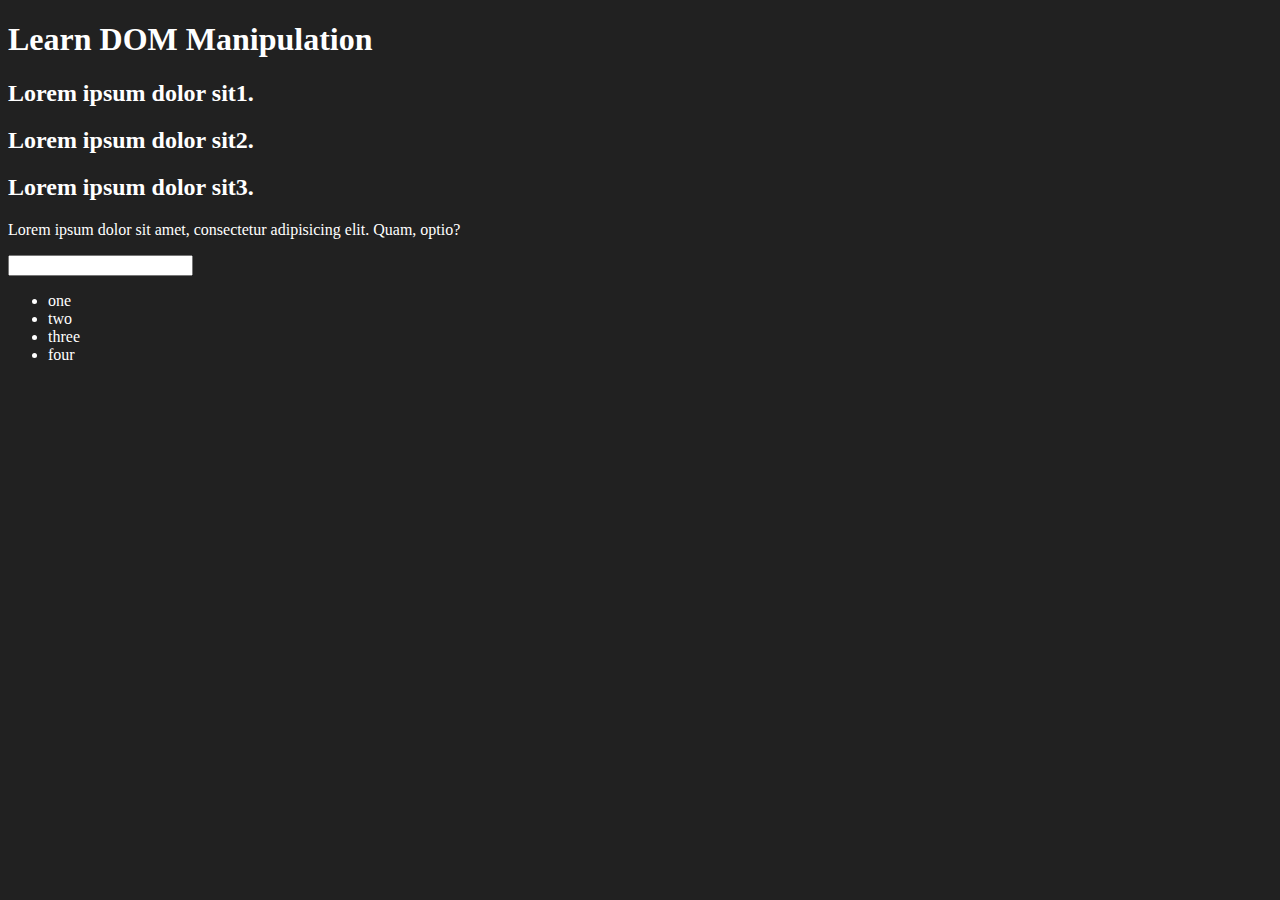
<file: DOM/index.html>
<!DOCTYPE html>
<html lang="en">
  <head>
    <meta charset="UTF-8" />
    <meta name="viewport" content="width=device-width, initial-scale=1.0" />
    <title>DOM Learning</title>
    <style>
      .bg-black {
        background-color: #212121;
        color: #fff;
      }
    </style>
  </head>
  <body class="bg-black">
    <div>
      <h1 id="title" class="heading">
        Learn DOM Manipulation <span style="display: none;">Test Text</span>
      </h1>
      <h2>Lorem ipsum dolor sit1.</h2>
      <h2>Lorem ipsum dolor sit2.</h2>
      <h2>Lorem ipsum dolor sit3.</h2>
      <p>
        Lorem ipsum dolor sit amet, consectetur adipisicing elit. Quam, optio?
      </p>
      <input type="password" name="" id="" />

      <ul>
        <li class="list-item">one</li>
        <li class="list-item">two</li>
        <li class="list-item">three</li>
        <li class="list-item">four</li>
      </ul>
    </div>
  </body>
</html>
</file>
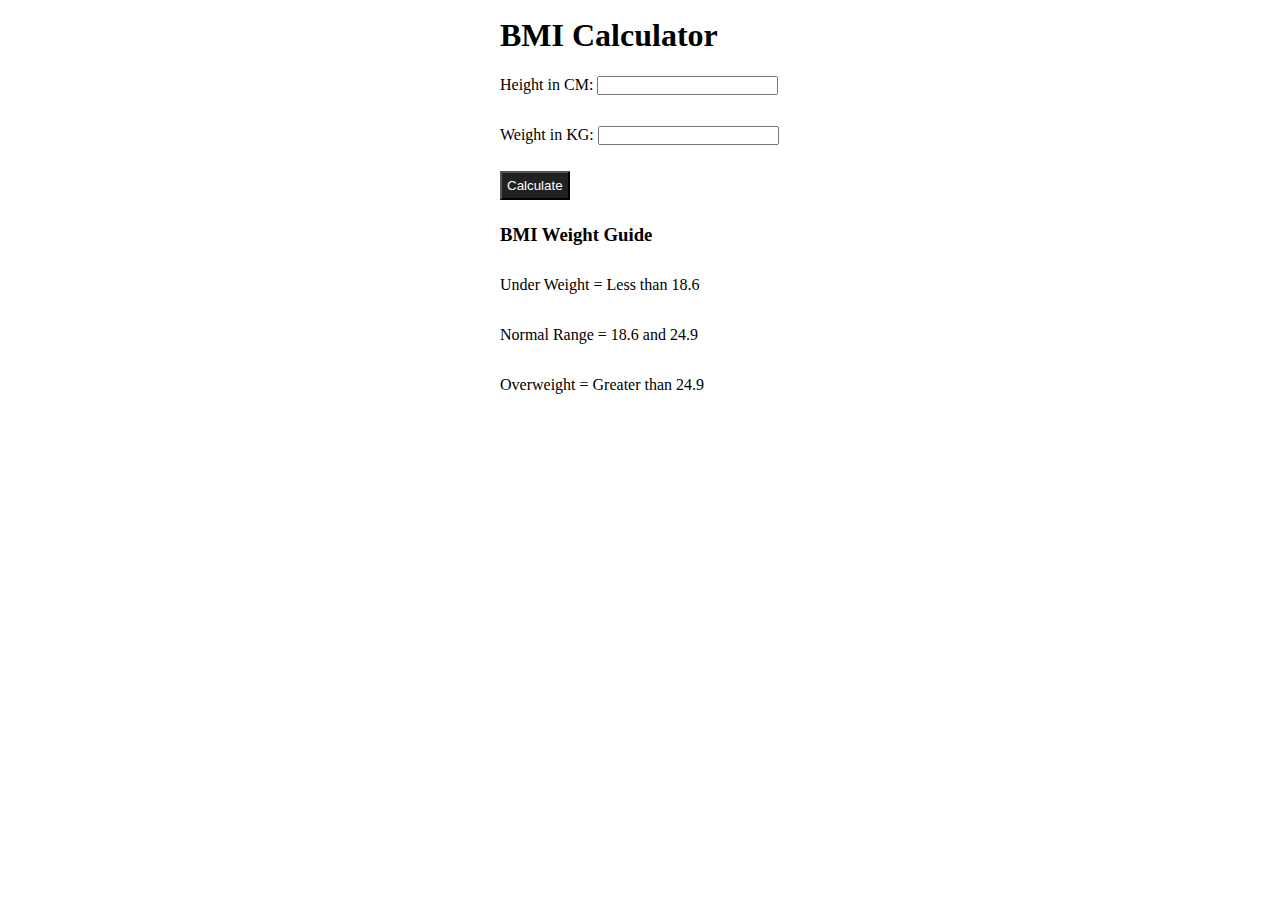
<file: projects/BMI-Calculator/index.html>
<!DOCTYPE html>
<html lang="en">
  <head>
    <meta charset="UTF-8" />
    <meta name="viewport" content="width=device-width, initial-scale=1.0" />
    <title>BMI Calculator</title>
    <link rel="stylesheet" href="style.css" />
    <script src="./script.js" defer></script>
  </head>
  <body>
    <div class="container">
      <h1>BMI Calculator</h1>
      <form action="">
        <p>
          <label for="">Height in CM:</label>
          <input type="text" id="height" />
        </p>
        <p>
          <label for="">Weight in KG:</label> <input type="text" id="weight" />
        </p>
        <button>Calculate</button>
        <div id="results"></div>
        <div id="weight-guide">
          <h3>BMI Weight Guide</h3>
          <p>Under Weight = Less than 18.6</p>
          <p>Normal Range = 18.6 and 24.9</p>
          <p>Overweight = Greater than 24.9</p>
        </div>
      </form>
    </div>
  </body>
</html>
</file>
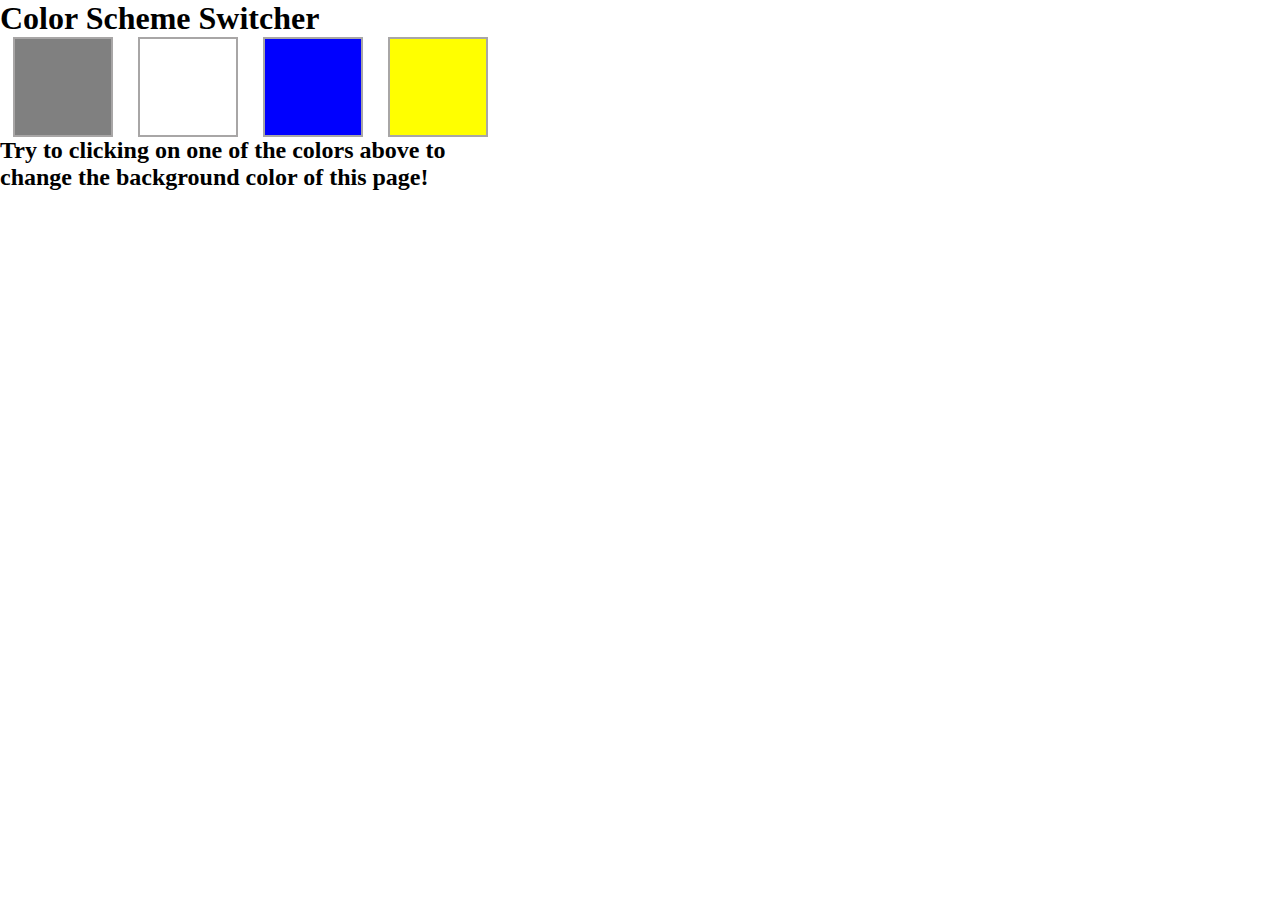
<file: projects/Colo-Schem-switcher/index.html>
<!DOCTYPE html>
<html lang="en">
  <head>
    <meta charset="UTF-8" />
    <meta name="viewport" content="width=device-width, initial-scale=1.0" />
    <title>Color Scheme Switcher</title>
    <link rel="stylesheet" href="style.css" />
    <script src="./script.js" defer></script>
  </head>
  <body>
    <div class="main">
      <h1>Color Scheme Switcher</h1>
      <div class="color-container">
        <div class="button" id="grey"></div>
        <div class="button" id="white"></div>
        <div class="button" id="blue"></div>
        <div class="button" id="yellow"></div>
      </div>

      <h2>
        Try to clicking on one of the colors above
        <span>to change the background color of this page!</span>
      </h2>
    </div>
  </body>
</html>
</file>
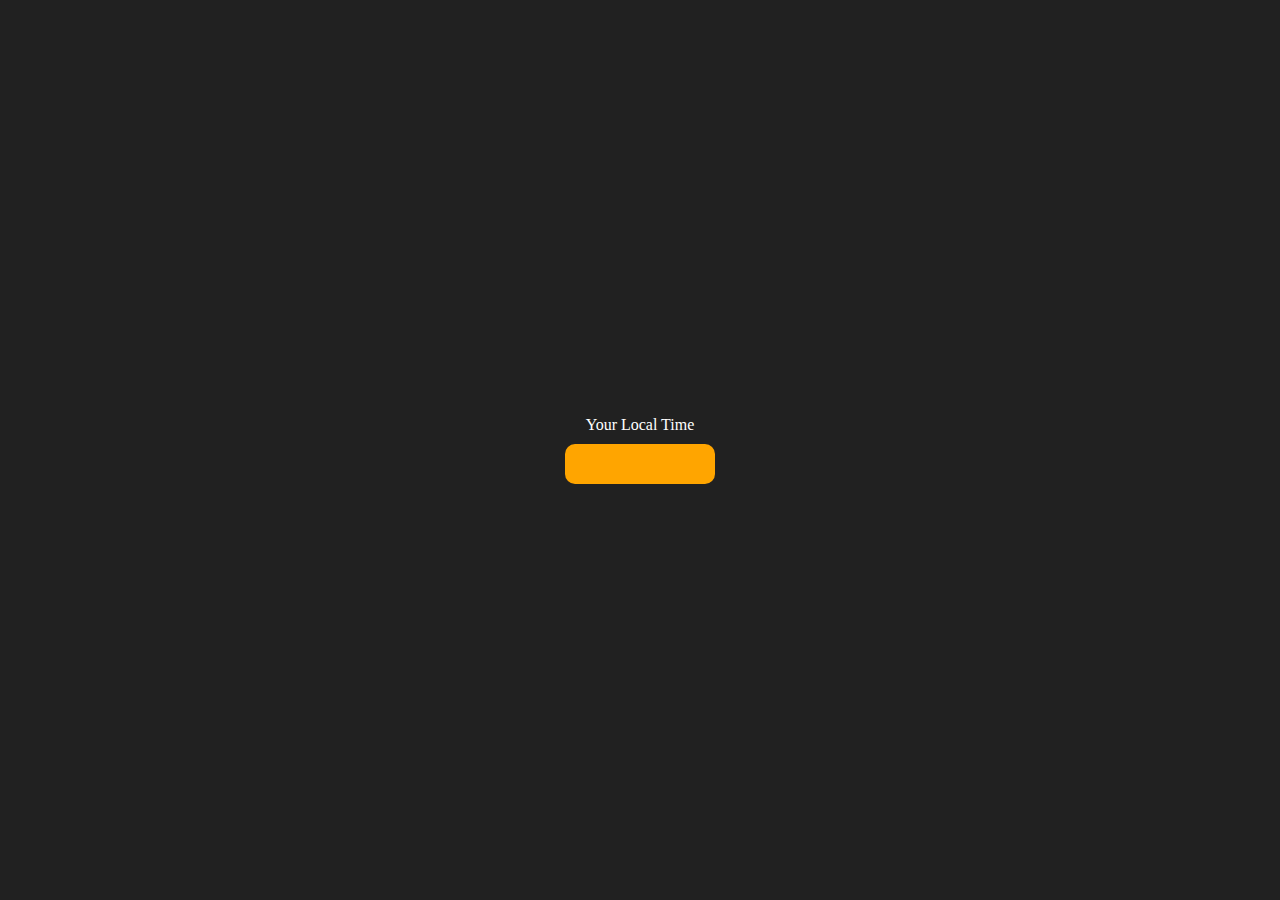
<file: projects/Digital-clock/index.html>
<!DOCTYPE html>
<html lang="en">
  <head>
    <meta charset="UTF-8" />
    <meta name="viewport" content="width=device-width, initial-scale=1.0" />
    <title>Digital Clock</title>
    <link rel="stylesheet" href="style.css" />
    <script src="./scrip.js" defer></script>
  </head>
  <body>
    <div class="container">
      <div id="banner">
        <span>Your Local Time</span>
      </div>
      <div id="clock"></div>
    </div>
  </body>
</html>
</file>
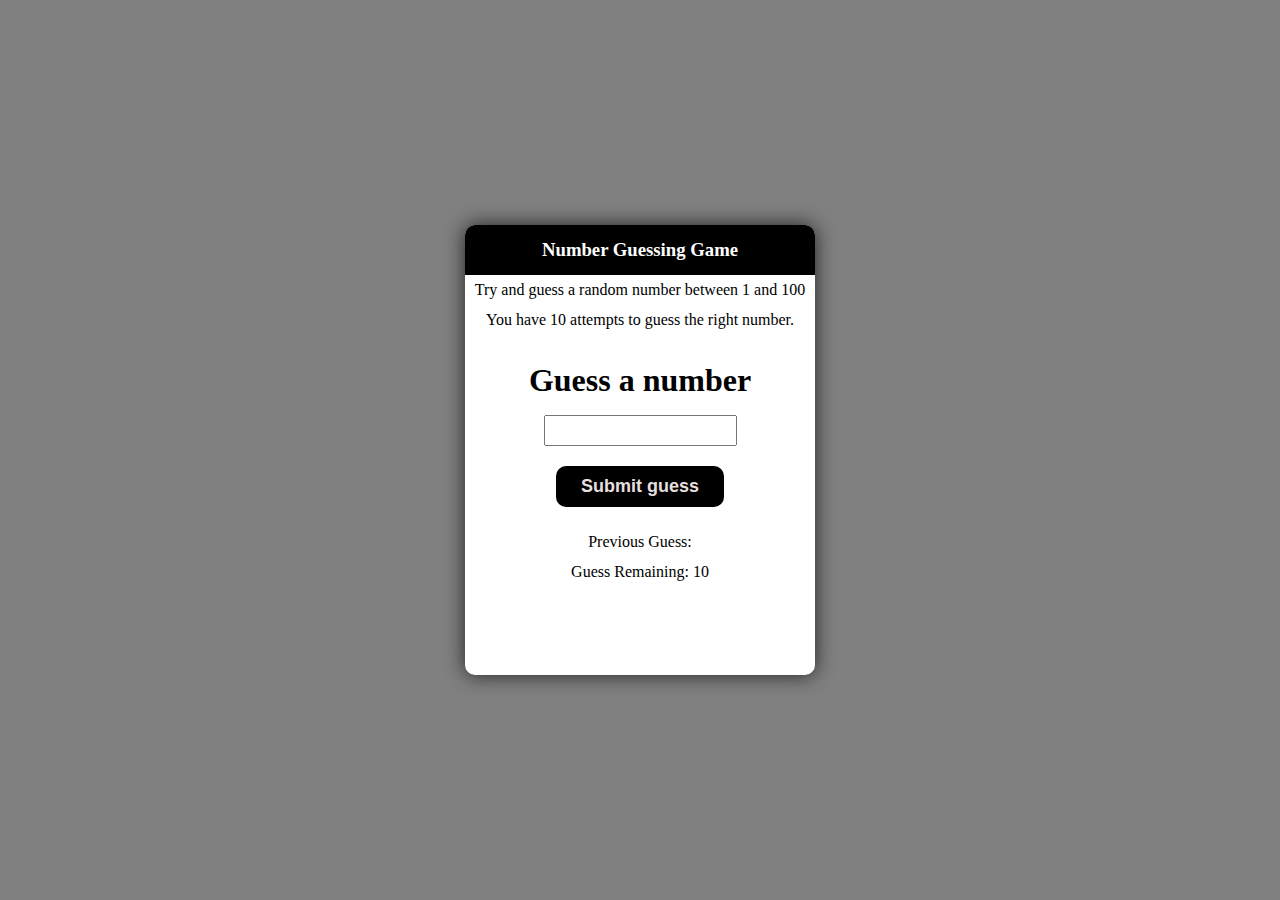
<file: projects/Guess-The-Number/index.html>
<!DOCTYPE html>
<html lang="en">
  <head>
    <meta charset="UTF-8" />
    <meta name="viewport" content="width=device-width, initial-scale=1.0" />
    <title>Guess The Number 😎</title>
    <link rel="stylesheet" href="style.css" />
    <script src="./scrip.js" defer></script>
  </head>
  <body>
    <div class="main">
      <h3>Number Guessing Game</h3>
      <p>Try and guess a random number between 1 and 100</p>
      <p>You have 10 attempts to guess the right number.</p>
    </br>
      <div class="input-container">
        <form class="form">
          <h1>Guess a number</h1>
          <input type="text" id="guess-field" class="guess-field" />
          <input
            type="button"
            id="subt"
            value="Submit guess"
            class="guseeSubmit"
          />
        </form>
        <div class="result-container">
          <p>Previous Guess:<span class="guesses"> </span></p>
          <p>Guess Remaining: <span class="lastResult">10</span></p>
          <p class="lowOrhigh"></p>
        </div>
      </div>
    </div>
  </body>
</html>
</file>
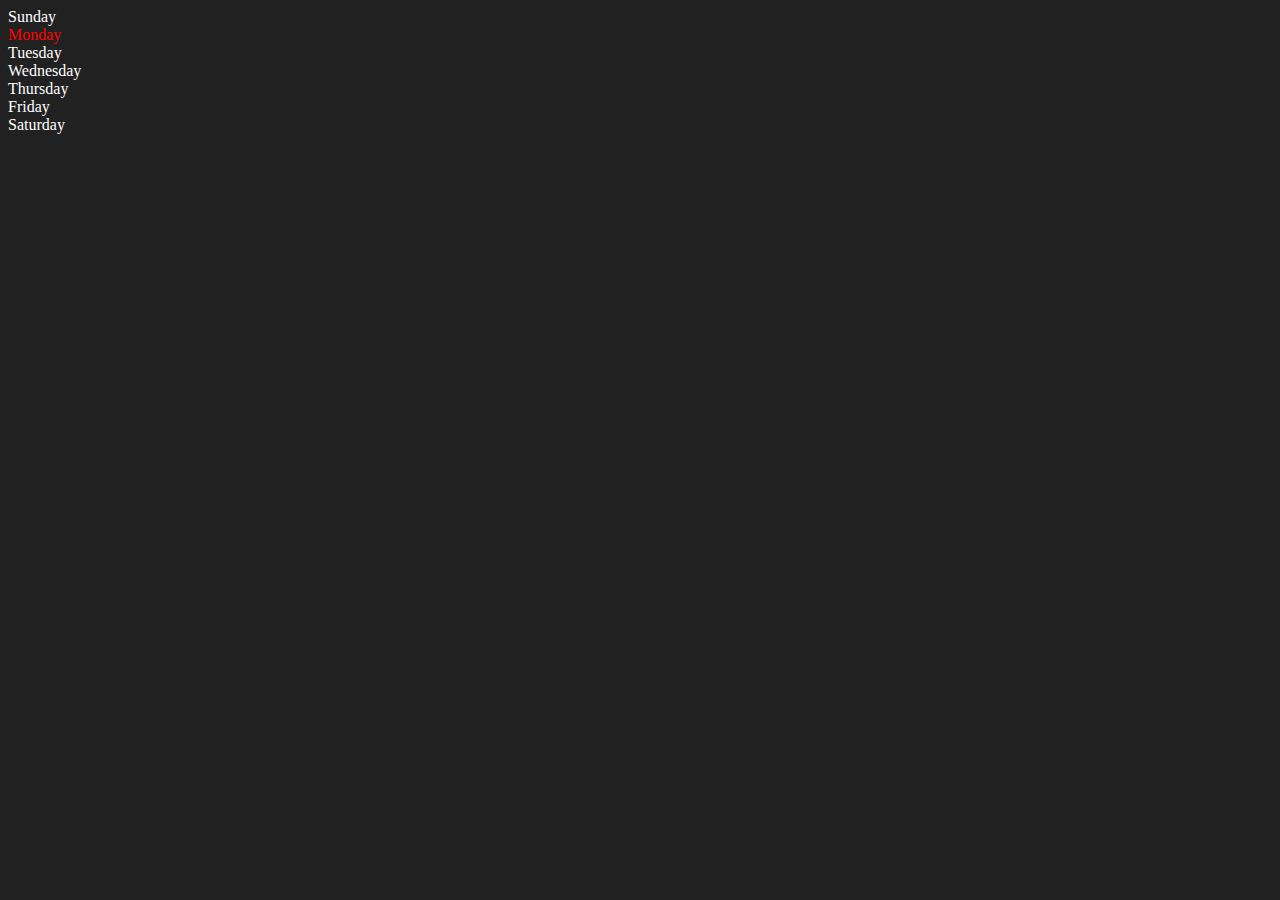
<file: DOM/index1.html>
<!DOCTYPE html>
<html lang="en">
  <head>
    <meta charset="UTF-8" />
    <meta name="viewport" content="width=device-width, initial-scale=1.0" />
    <title>DOM What Matters</title>
    <style>
      .bg-black {
        background-color: #212121;
        color: #fff;
      }
    </style>
  </head>
  <body class="bg-black">
    <div class="parent">
      <!-- this is a comment -->
      <div class="day">Sunday</div>
      <div class="day">Monday</div>
      <div class="day">Tuesday</div>
      <div class="day">Wednesday</div>
      <div class="day">Thursday</div>
      <div class="day">Friday</div>
      <div class="day">Saturday</div>
    </div>
  </body>
  <script>
    const parent = document.querySelector(".parent");
    // console.log(parent);
    // console.log(parent.children);
    // console.log(parent.children[0]);
    // console.log(parent.children[0].innerHTML);
    // for (let i = 0; i < parent.children.length; i++) {
    //   console.log(parent.children[i].innerHTML);
    // }
    parent.children[1].style.color = "red";
    // console.log(parent.children);
    // console.log(parent.firstElementChild);
    // console.log(parent.lastElementChild);
    const day1 = document.querySelector(".day");
    // console.log(day1);
    // console.log(day1.parentElement);
    // console.log(day1.nextElementSibling);

    console.log(parent.childNodes);
  </script>
</html>
</file>
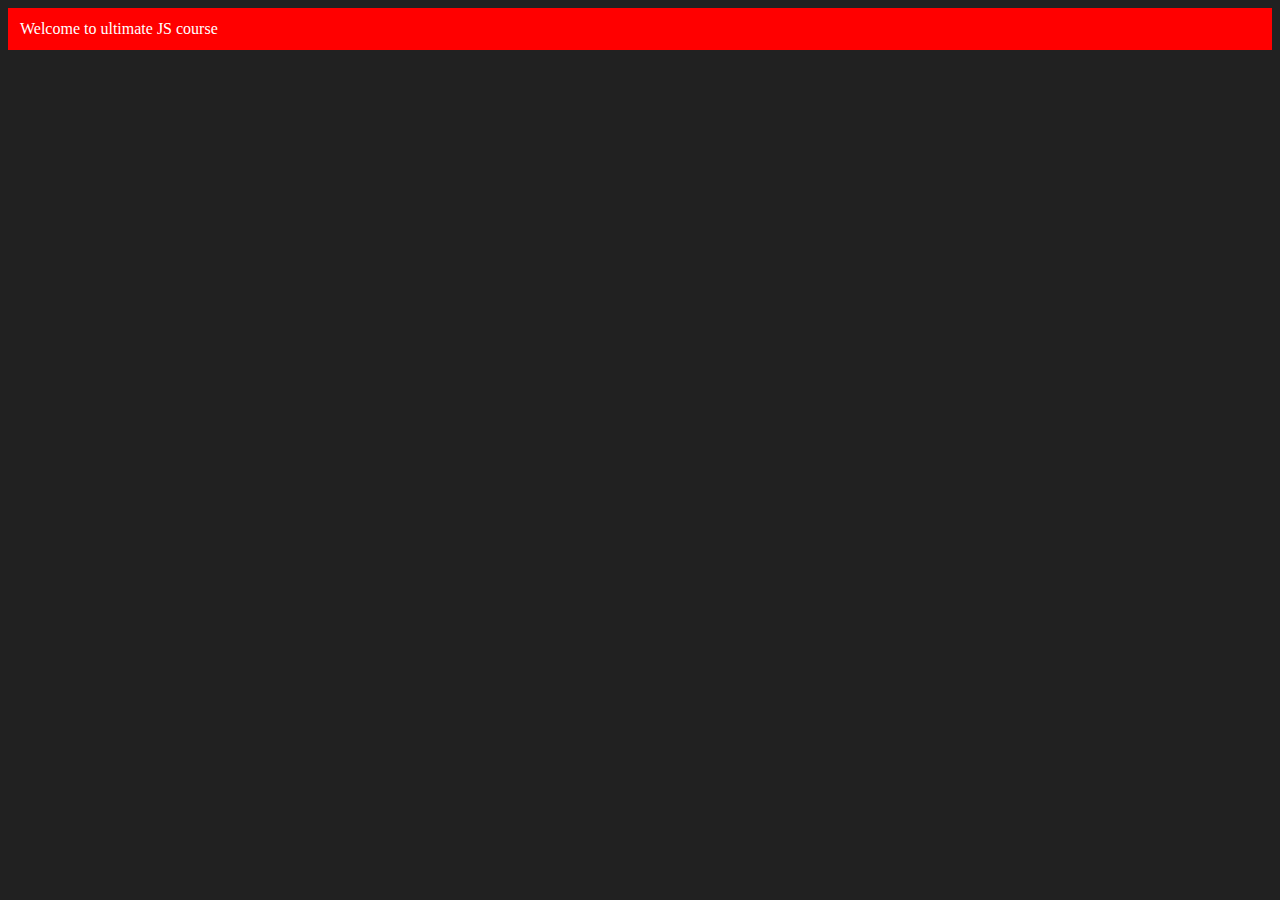
<file: DOM/index2.html>
<!DOCTYPE html>
<html lang="en">
  <head>
    <meta charset="UTF-8" />
    <meta name="viewport" content="width=device-width, initial-scale=1.0" />
    <title>How to insert Elements</title>
  </head>
  <!-- <script src="./script.js"></script> -->
  <body style="background-color: #212121; color: #fff;"></body>
  <script>
    const div = document.createElement("div");
    console.log(div);
    div.className = "main";
    div.id = Math.round(Math.random() * 10 + 1);
    div.setAttribute("title", "Heading");
    div.style.backgroundColor = "red";
    div.style.padding = "12px";
    const text = document.createTextNode("Welcome to ultimate JS course");
    div.appendChild(text);
    document.body.appendChild(div);
  </script>
</html>
</file>
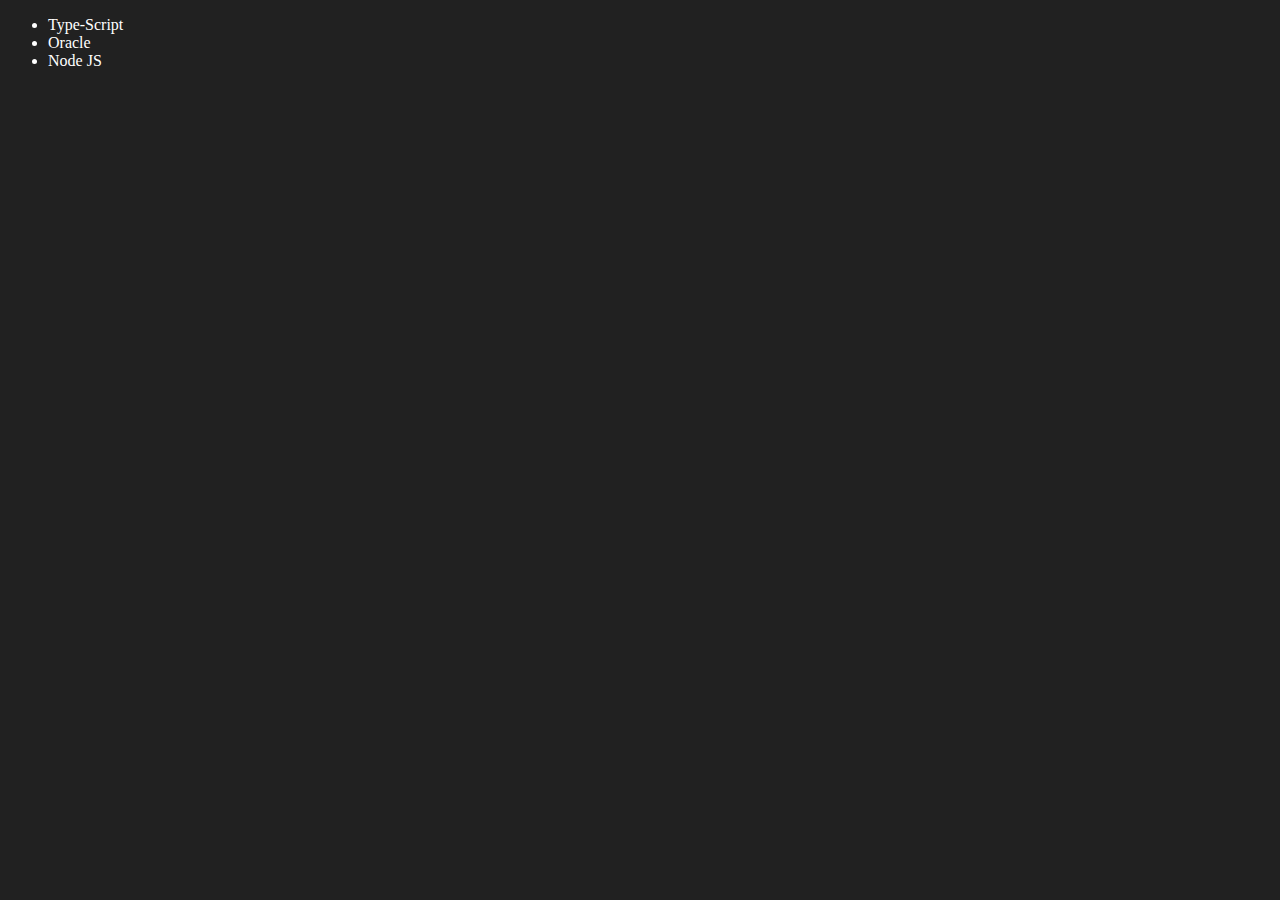
<file: DOM/index3.html>
<!DOCTYPE html>
<html lang="en">
  <head>
    <meta charset="UTF-8" />
    <meta name="viewport" content="width=device-width, initial-scale=1.0" />
    <title>DOM</title>
  </head>
  <body style="background-color: #212121; color: #fff;">
    <ul class="language">
      <li>Java Script</li>
    </ul>
  </body>
  <script>
    const createElement = (language) => {
      const li = document.createElement("li");
      li.innerText = `${language}`;
      document.querySelector(".language").appendChild(li);
    };

    createElement("Python");
    createElement("Node JS  ");

    const optimiseWay = (language) => {
      const li = document.createElement("li");
      li.appendChild(document.createTextNode(language));
      document.querySelector(".language").appendChild(li);
    };

    optimiseWay("Ruby");

    // How to Edit language?
    //  Suppose we need to change python to Oracle

    const secondLi = document.querySelector("li:nth-child(2)");
    // console.log(secondLi);
    // We can directly change the value by:
    // secondLi.innerHTML = "Oracle";

    // For better optimisation:
    const createdli = document.createElement("li");
    createdli.textContent = "Oracle";
    // createdli.appendChild(document.createTextNode("Oracle"));
    secondLi.replaceWith(createdli);

    // Now edit JS to typeScript?

    const selectedLi = document.querySelector("li:nth-child(1)");
    // console.log(selectedLi);
    const newLi = document.createElement("li");
    newLi.appendChild(document.createTextNode("Type-Script"));
    // console.log(newLi);
    selectedLi.replaceWith(newLi);

    // const firstLi = document.querySelector("li:first-child");
    // // console.log(firstLi);
    // firstLi.outerHTML = "<li>Type-Script</li>";

    // Remove:

    const lastLanguage = document.querySelector("li:last-child");
    // console.log(lastLanguage);
    // document.querySelector(".language").removeChild(lastLanguage);
    lastLanguage.remove();
  </script>
</html>
</file>
<file: projects/BMI-Calculator/style.css>
* {
  padding: 0;
  margin: 0;
  box-sizing: border-box;
}

body {
  height: 100%;
  width: 100%;
  display: flex;
  align-items: center;
  justify-content: center;
}
.container {
  height: 400px;
  width: 300px;
  /* border: 2px solid red; */
  padding: 10px;
  line-height: 50px;
}

button {
  background-color: #212121;
  color: #fff;
  padding: 5px;
}
</file>
<file: projects/Colo-Schem-switcher/style.css>
* {
  padding: 0;
  margin: 0;
  box-sizing: border-box;
}

body,
html {
  height: 100%;
  width: 100%;
}

.main {
  height: 100%;
  width: 500px;
}
.button {
  height: 100px;
  width: 100px;
  border: 2px solid rgb(168, 166, 166);
}

.color-container {
  display: flex;
  align-items: center;
  justify-content: space-around;
}

#grey {
  background-color: gray;
}
#white {
  background-color: white;
}
#blue {
  background-color: blue;
}
#yellow {
  background-color: yellow;
}
</file>
<file: projects/Digital-clock/style.css>
* {
  padding: 0;
  margin: 0;
  box-sizing: border-box;
}

.container {
  background-color: #212121;
  color: #fff;
  display: flex;
  height: 100vh;
  align-items: center;
  justify-content: center;
  flex-direction: column;
  gap: 10px;
}

#clock {
  height: 40px;
  width: 150px;
  background-color: orange;
  border-radius: 10px;
  padding: 10px 35px;
  align-items: center;
  font-weight: 700;
}
</file>
<file: projects/Guess-The-Number/style.css>
* {
  padding: 0;
  margin: 0;
  box-sizing: border-box;
}

body,
html {
  height: 100%;
  width: 100%;
  display: flex;
  align-items: center;
  justify-content: center;
  background-color: grey;
}

.main {
  /* border: 2px solid red; */
  height: 450px;
  width: 350px;
  line-height: 30px;
  text-align: center;
  background-color: #fff;
  box-shadow: 0 0 20px #212121;
  border-radius: 10px;
  overflow: hidden;
}

.main h3 {
  background-color: black;
  color: #fff;
  text-align: center;
  padding: 10px;
}

.form {
  display: flex;
  align-items: center;
  justify-content: space-around;
  flex-direction: column;
  gap: 20px;
}

#subt {
  background-color: black;
  color: #e6dfdf;
  text-align: center;
  padding: 10px 25px;
  font-weight: 600;
  font-size: 18px;
  border: none;
  outline: none;
  border-radius: 10px;
}

.guess-field {
  padding: 6px;
}

.result-container {
  margin-top: 20px;
  display: flex;
  align-items: center;
  justify-content: center;
  flex-direction: column;
}
</file>
